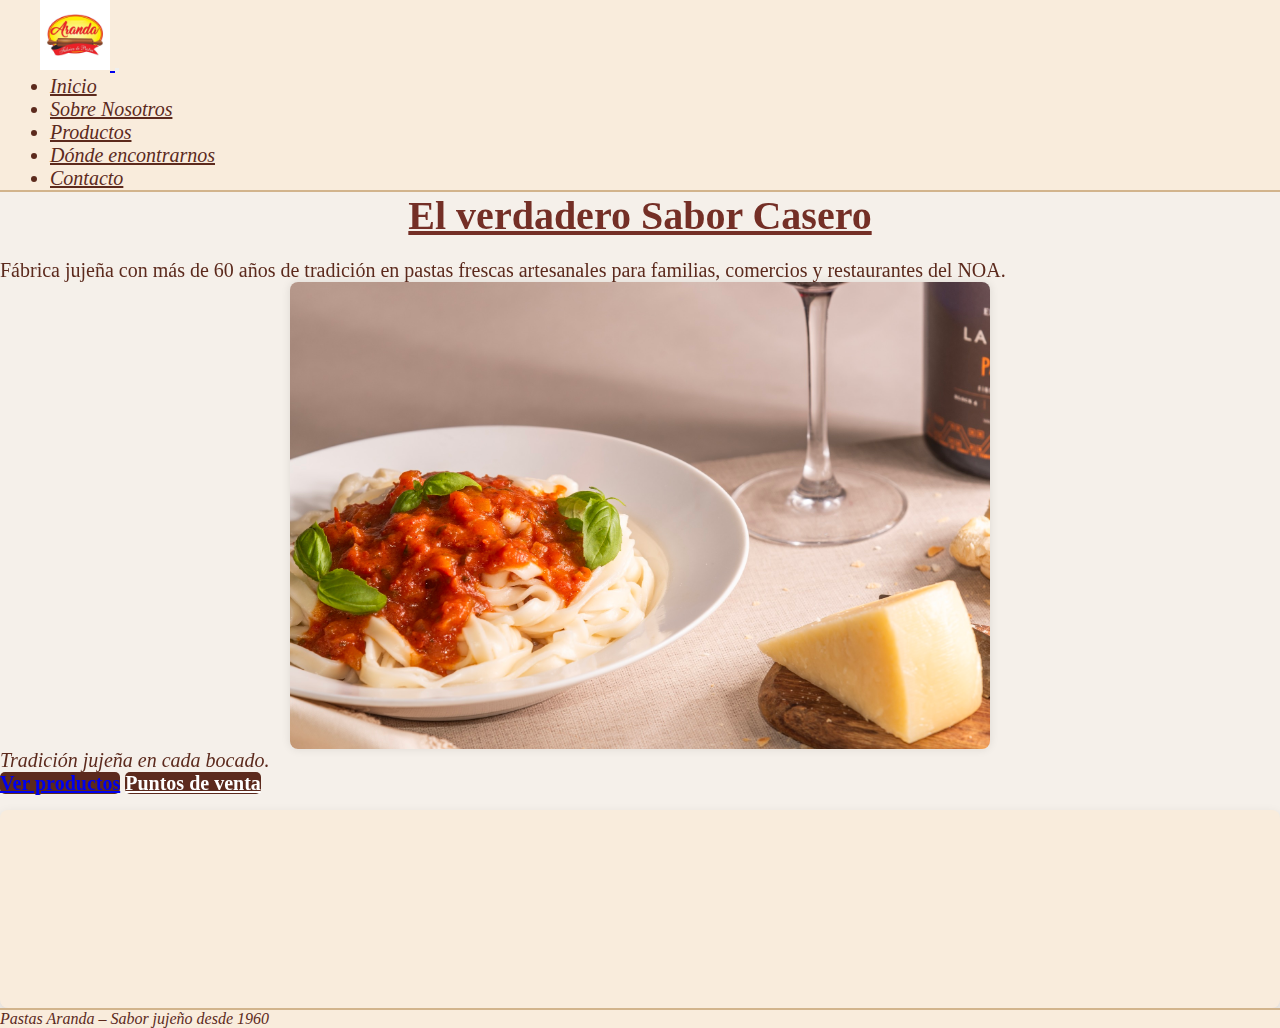
<file: index.html>
<!DOCTYPE html>
<html lang="es">

<head>
    <meta charset="UTF-8" />
    <meta name="viewport" content="width=device-width, initial-scale=1.0" />
    <title>Pastas Aranda · Pastas frescas jujeñas desde 1960</title>
    <meta name="description"content="Fábrica de pastas frescas artesanales en Jujuy. Tapas para empanadas, fideos al huevo, ravioles, ñoquis y pascualinas. Distribución en el NOA." />
    <meta name="keywords"content="pastas frescas jujeñas, fábrica de pastas, tapas para empanadas, fideos al huevo, ñoquis caseros, ravioles artesanales, pascualinas, NOA" />
    <link href="https://cdn.jsdelivr.net/npm/bootstrap@5.3.7/dist/css/bootstrap.min.css" rel="stylesheet"
        integrity="sha384-LN+7fdVzj6u52u30Kp6M/trliBMCMKTyK833zpbD+pXdCLuTusPj697FH4R/5mcr" crossorigin="anonymous" />
    <link rel="stylesheet" href="https://unpkg.com/aos@2.3.4/dist/aos.css" />
    <link rel="stylesheet" href="./styles/styles.css" />
</head>

<body>
    <header>
        <nav class="navbar navbar-expand-lg bg-body-tertiary navegacion-principal">
            <div class="container-fluid contenedor-navegacion">
                <a class="navbar-brand logo-sitio" href="#">
                    <img src="./images/logo.jpg" alt="Logo de Pastas Aranda" class="img-logo">
                </a>
                <button class="navbar-toggler boton-menu" type="button" data-bs-toggle="collapse"
                    data-bs-target="#navbarNav" aria-controls="navbarNav" aria-expanded="false"
                    aria-label="Alternar navegación">
                    <span class="navbar-toggler-icon icono-menu"></span>
                </button>
                <div class="collapse navbar-collapse menu-colapsable" id="navbarNav">
                    <ul class="navbar-nav lista-navegacion ms-auto">
                        <li class="nav-item item-navegacion">
                            <a class="nav-link enlace-navegacion" href="#">Inicio</a>
                        </li>
                        <li class="nav-item item-navegacion">
                            <a class="nav-link enlace-navegacion" href="./pages/sobreNosotros.html">Sobre Nosotros</a>
                        </li>
                        <li class="nav-item item-navegacion">
                            <a class="nav-link enlace-navegacion" href="./pages/productos.html">Productos</a>
                        </li>
                        <li class="nav-item item-navegacion">
                            <a class="nav-link enlace-navegacion" href="./pages/dondeEncontrarnos.html">Dónde
                                encontrarnos</a>
                        </li>
                        <li class="nav-item item-navegacion">
                            <a class="nav-link enlace-navegacion" href="./pages/contacto.html">Contacto</a>
                        </li>
                    </ul>
                </div>
            </div>
        </nav>
    </header>

    <main class="seccion-principal py-5">
        <section class="container texto-bienvenida">
            <div class="row justify-content-center">
                <div class="col-lg-10 text-center">
                    <h1 class="titulo-principal" data-aos="fade-up">El verdadero Sabor Casero</h1>
                    <p class="descripcion-principal" data-aos="fade-up" data-aos-delay="100">
                        Fábrica jujeña con más de 60 años de tradición en pastas frescas artesanales para familias,
                        comercios y restaurantes del NOA.
                    </p>
                    <img src="./images/pastas.jpg" alt="Plato de pastas frescas" class="img-fluid imagen-pastas my-4"
                        data-aos="zoom-in">
                    <p class="eslogan-principal" data-aos="fade-up" data-aos-delay="150">Tradición jujeña en cada
                        bocado.</p>
                    <div class="grupo-botones mt-3" data-aos="fade-up" data-aos-delay="200">
                        <a href="./pages/productos.html" class="btn btn-primary boton-accion">Ver productos</a>
                        <a href="./pages/dondeEncontrarnos.html"
                            class="btn btn-outline-primary boton-accion-secundaria">Puntos de venta</a>
                    </div>
                </div>
            </div>
        </section>

        <section class="container razones-cortas py-4">
            <div class="row g-3">
                <div class="col-md-4" data-aos="fade-up">
                    <div class="p-3 border rounded-3 h-100">
                        <h3 class="h6 mb-2">Calidad artesanal</h3>
                        <p class="mb-0">Harinas seleccionadas y elaboración diaria.</p>
                    </div>
                </div>
                <div class="col-md-4" data-aos="fade-up" data-aos-delay="100">
                    <div class="p-3 border rounded-3 h-100">
                        <h3 class="h6 mb-2">Variedad real</h3>
                        <p class="mb-0">Tapas, fideos, ñoquis, ravioles y pascualinas.</p>
                    </div>
                </div>
                <div class="col-md-4" data-aos="fade-up" data-aos-delay="200">
                    <div class="p-3 border rounded-3 h-100">
                        <h3 class="h6 mb-2">Atención mayorista</h3>
                        <p class="mb-0">Formato gastronómico y entregas programadas.</p>
                    </div>
                </div>
            </div>
        </section>
    </main>

    <footer class="pie-pagina bg-light mt-5 py-4">
        <div class="container">
            <div class="row justify-content-center">
                <div class="col-auto text-center texto-footer">
                    <p class="mb-0">Pastas Aranda – Sabor jujeño desde 1960</p>
                </div>
            </div>
        </div>
    </footer>

    <script src="https://cdn.jsdelivr.net/npm/bootstrap@5.3.7/dist/js/bootstrap.bundle.min.js"
        integrity="sha384-ndDqU0Gzau9qJ1lfW4pNLlhNTkCfHzAVBReH9diLvGRem5+R9g2FzA8ZGN954O5Q"
        crossorigin="anonymous"></script>
    <script src="https://unpkg.com/aos@2.3.4/dist/aos.js"></script>
    <script>AOS.init({ duration: 600, once: true, easing: 'ease-out' });</script>
</body>

</html>
</file>
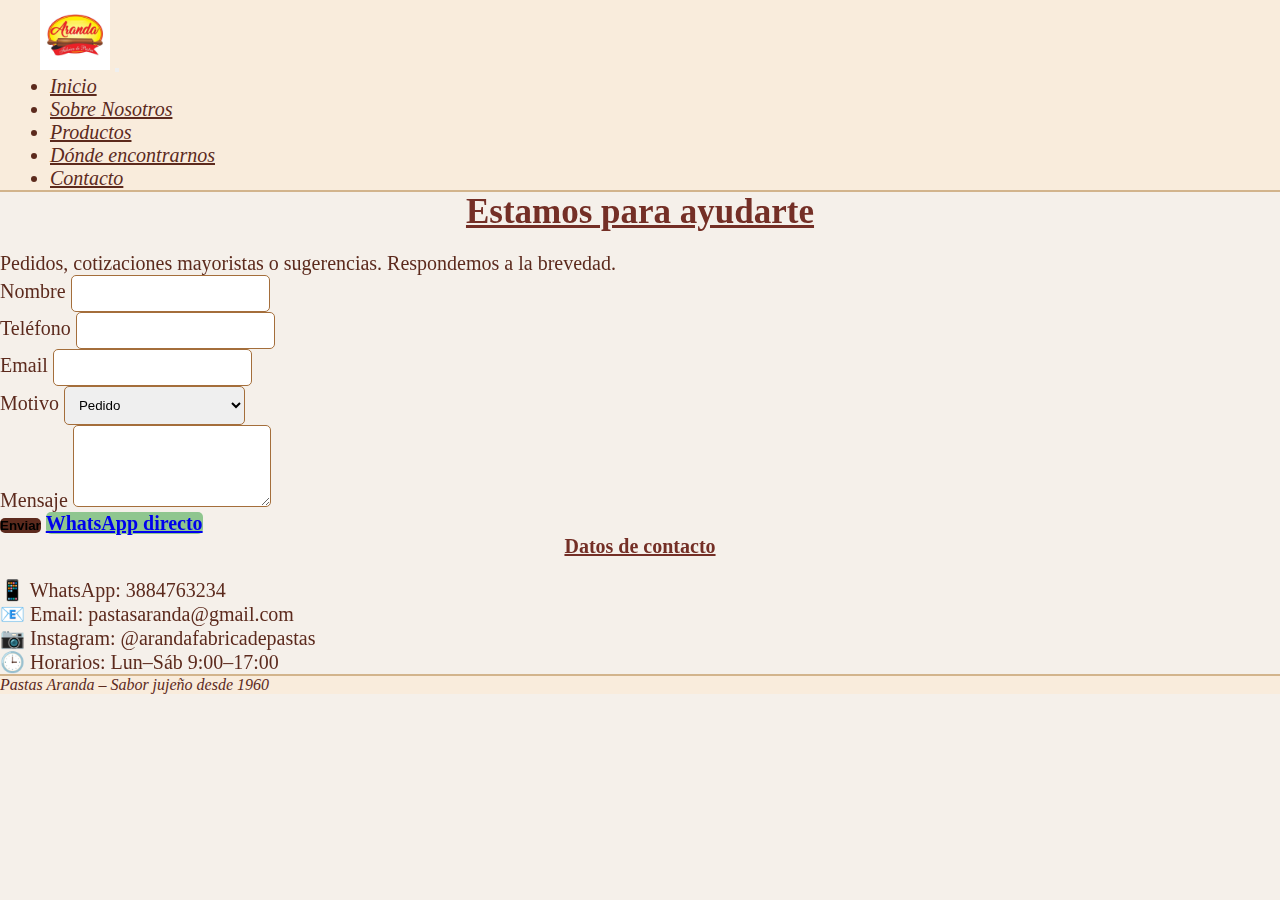
<file: pages/contacto.html>
<!DOCTYPE html>
<html lang="es">

<head>
    <meta charset="UTF-8">
    <meta name="viewport" content="width=device-width, initial-scale=1.0">
    <title>Contacto · Pedidos y cotizaciones mayoristas | Pastas Aranda</title>
    <meta name="description"content="Escribinos por pedidos, distribución mayorista y consultas. Respuesta rápida por WhatsApp o email." />
    <meta name="keywords"content="contacto pastas, pedidos mayoristas, cotización gastronómica, WhatsApp pastas, fábrica de pastas Jujuy contacto" />
    <link href="https://cdn.jsdelivr.net/npm/bootstrap@5.3.7/dist/css/bootstrap.min.css" rel="stylesheet"
        integrity="sha384-LN+7fdVzj6u52u30Kp6M/trliBMCMKTyK833zpbD+pXdCLuTusPj697FH4R/5mcr" crossorigin="anonymous">
    <link rel="stylesheet" href="https://unpkg.com/aos@2.3.4/dist/aos.css">
    <link rel="stylesheet" href="../styles/styles.css">
</head>

<body>
    <header>
        <nav class="navbar navbar-expand-lg bg-body-tertiary navegacion-principal">
            <div class="container-fluid contenedor-navegacion">
                <a class="navbar-brand logo-sitio" href="#"><img src="../images/logo.jpg" alt="Logo de Pastas Aranda"
                        class="img-logo"></a>
                <button class="navbar-toggler boton-menu" type="button" data-bs-toggle="collapse"
                    data-bs-target="#navbarNav"><span class="navbar-toggler-icon icono-menu"></span></button>
                <div class="collapse navbar-collapse menu-colapsable" id="navbarNav">
                    <ul class="navbar-nav lista-navegacion ms-auto">
                        <li class="nav-item item-navegacion"><a class="nav-link enlace-navegacion"
                                href="../index.html">Inicio</a></li>
                        <li class="nav-item item-navegacion"><a class="nav-link enlace-navegacion"
                                href="./sobreNosotros.html">Sobre Nosotros</a></li>
                        <li class="nav-item item-navegacion"><a class="nav-link enlace-navegacion"
                                href="./productos.html">Productos</a></li>
                        <li class="nav-item item-navegacion"><a class="nav-link enlace-navegacion"
                                href="./dondeEncontrarnos.html">Dónde encontrarnos</a></li>
                        <li class="nav-item item-navegacion"><a class="nav-link enlace-navegacion active"
                                href="#">Contacto</a></li>
                    </ul>
                </div>
            </div>
        </nav>
    </header>

    <main class="seccion-contacto py-5">
        <section class="container texto-contacto mb-4 text-center">
            <h1 class="titulo-contacto" data-aos="fade-up">Estamos para ayudarte</h1>
            <p class="descripcion-contacto" data-aos="fade-up" data-aos-delay="100">
                Pedidos, cotizaciones mayoristas o sugerencias. Respondemos a la brevedad.
            </p>
        </section>

        <section class="container formulario-contacto mb-5">
            <div class="row justify-content-center">
                <div class="col-lg-8">
                    <form action="#" method="post" class="row g-3" data-aos="fade-up">
                        <div class="col-md-6">
                            <label for="nombre" class="form-label">Nombre</label>
                            <input type="text" id="nombre" name="nombre" class="form-control campo-contacto" required>
                        </div>
                        <div class="col-md-6">
                            <label for="telefono" class="form-label">Teléfono</label>
                            <input type="tel" id="telefono" name="telefono" class="form-control campo-contacto">
                        </div>
                        <div class="col-md-6">
                            <label for="email" class="form-label">Email</label>
                            <input type="email" id="email" name="email" class="form-control campo-contacto" required>
                        </div>
                        <div class="col-md-6">
                            <label for="motivo" class="form-label">Motivo</label>
                            <select id="motivo" name="motivo" class="form-select campo-contacto">
                                <option value="pedido">Pedido</option>
                                <option value="mayorista">Distribución / Mayorista</option>
                                <option value="consulta">Consulta general</option>
                            </select>
                        </div>
                        <div class="col-12">
                            <label for="consulta" class="form-label">Mensaje</label>
                            <textarea id="consulta" name="consulta" rows="4" class="form-control campo-contacto"
                                required></textarea>
                        </div>
                        <div class="col-12 d-grid d-md-flex gap-2">
                            <button type="submit" class="btn btn-primary boton-enviar">Enviar</button>
                            <a class="btn btn-outline-success boton-whatsapp" href="https://wa.me/543884763234"
                                target="_blank" rel="noopener">WhatsApp directo</a>
                        </div>
                    </form>
                </div>
            </div>
        </section>

        <section class="container datos-contacto">
            <div class="row g-3">
                <div class="col-md-6" data-aos="fade-right">
                    <h2 class="titulo-datos-contacto h5">Datos de contacto</h2>
                    <ul class="lista-contacto mb-0">
                        <li>📱 WhatsApp: 3884763234</li>
                        <li>📧 Email: pastasaranda@gmail.com</li>
                        <li>📷 Instagram: @arandafabricadepastas</li>
                        <li>🕒 Horarios: Lun–Sáb 9:00–17:00</li>
                    </ul>
                </div>
            </div>
        </section>
    </main>

    <footer class="pie-pagina bg-light mt-5 py-4">
        <div class="container">
            <div class="row justify-content-center">
                <div class="col-auto text-center texto-footer">
                    <p class="mb-0">Pastas Aranda – Sabor jujeño desde 1960</p>
                </div>
            </div>
        </div>
    </footer>

    <script src="https://cdn.jsdelivr.net/npm/bootstrap@5.3.7/dist/js/bootstrap.bundle.min.js"
        integrity="sha384-ndDqU0Gzau9qJ1lfW4pNLlhNTkCfHzAVBReH9diLvGRem5+R9g2FzA8ZGN954O5Q"
        crossorigin="anonymous"></script>
    <script src="https://unpkg.com/aos@2.3.4/dist/aos.js"></script>
    <script>AOS.init({ duration: 600, once: true, easing: 'ease-out' });</script>
</body>

</html>
</file>
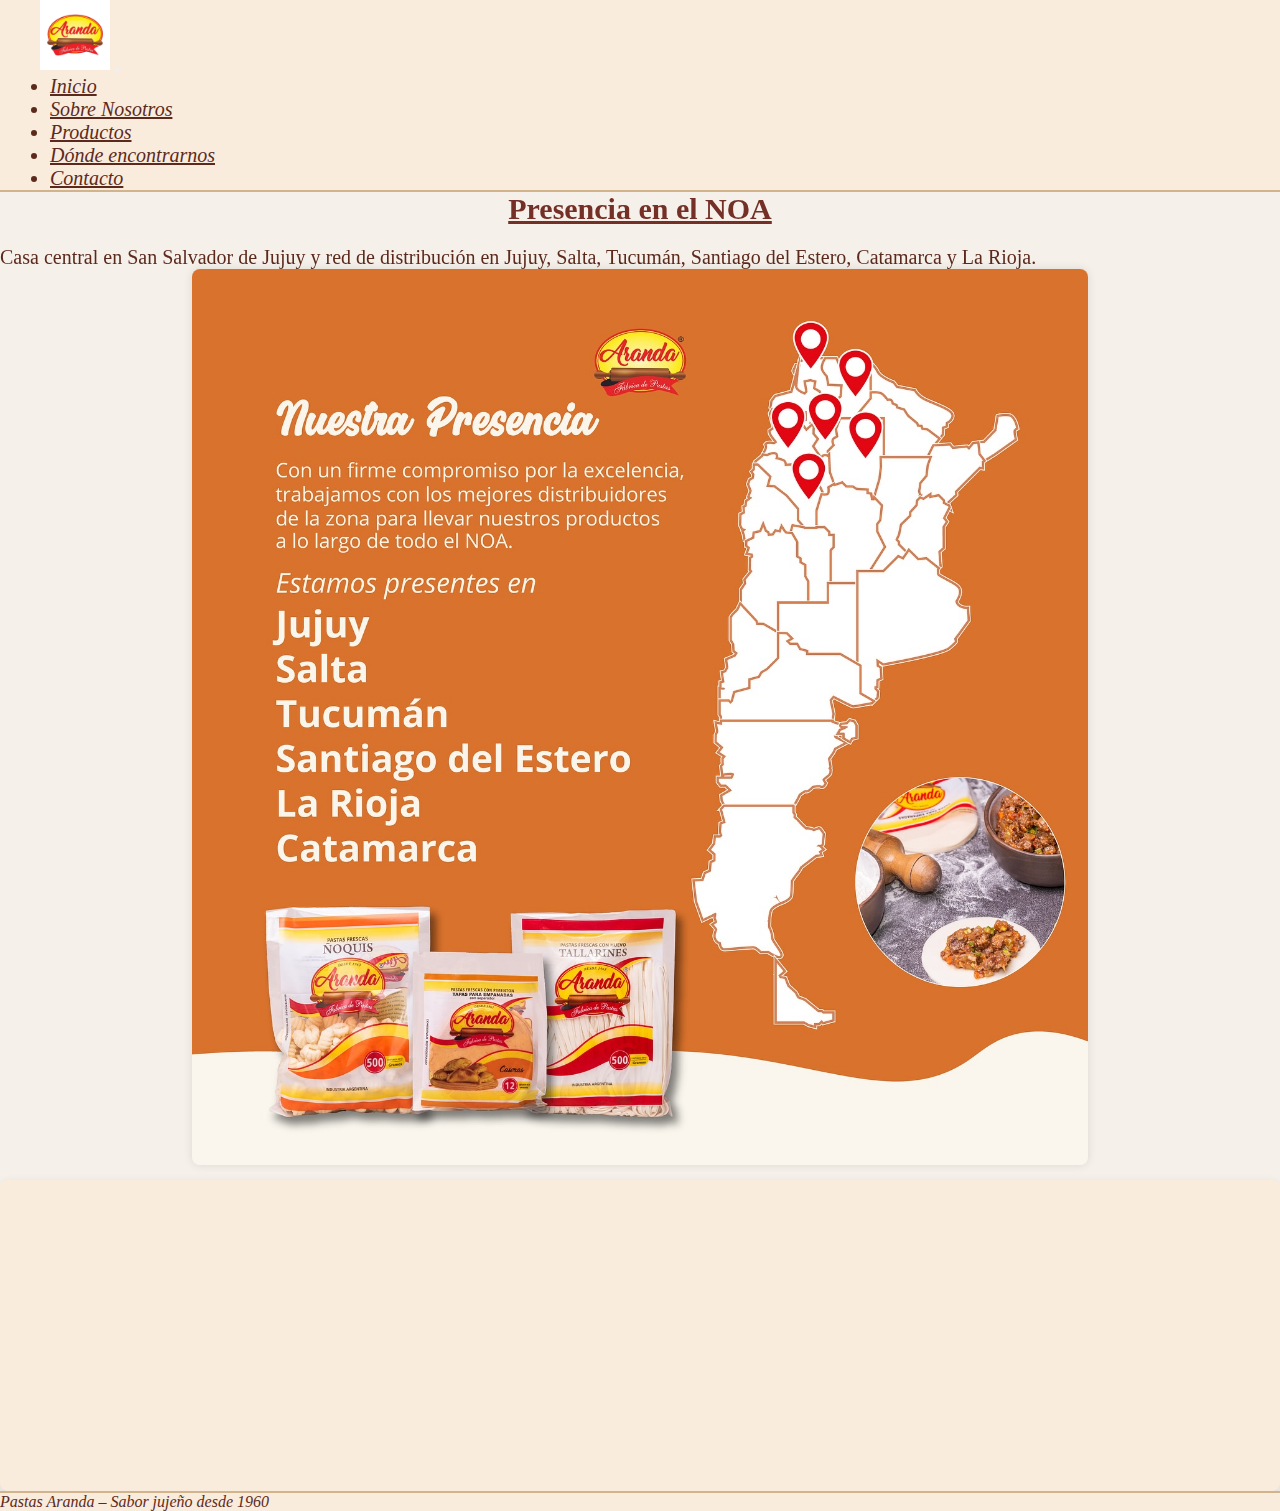
<file: pages/dondeEncontrarnos.html>
<!DOCTYPE html>
<html lang="es">

<head>
    <meta charset="UTF-8">
    <meta name="viewport" content="width=device-width, initial-scale=1.0">
    <title>Dónde encontrarnos · Puntos de venta y distribución NOA | Pastas Aranda</title>
    <meta name="description"content="Casa central en San Salvador de Jujuy y red de distribución en Salta, Tucumán, Santiago del Estero, Catamarca y La Rioja. Consultá puntos de venta." />
    <meta name="keywords"content="distribuidores NOA, puntos de venta pastas, Jujuy Salta Tucumán, mayorista pastas, mapa distribución" />
    <link href="https://cdn.jsdelivr.net/npm/bootstrap@5.3.7/dist/css/bootstrap.min.css" rel="stylesheet"
        integrity="sha384-LN+7fdVzj6u52u30Kp6M/trliBMCMKTyK833zpbD+pXdCLuTusPj697FH4R/5mcr" crossorigin="anonymous">
    <link rel="stylesheet" href="https://unpkg.com/aos@2.3.4/dist/aos.css">
    <link rel="stylesheet" href="../styles/styles.css">
</head>

<body>
    <header>
        <nav class="navbar navbar-expand-lg bg-body-tertiary navegacion-principal">
            <div class="container-fluid contenedor-navegacion">
                <a class="navbar-brand logo-sitio" href="#"><img src="../images/logo.jpg" alt="Logo de Pastas Aranda"
                        class="img-logo"></a>
                <button class="navbar-toggler boton-menu" type="button" data-bs-toggle="collapse"
                    data-bs-target="#navbarNav"><span class="navbar-toggler-icon icono-menu"></span></button>
                <div class="collapse navbar-collapse menu-colapsable" id="navbarNav">
                    <ul class="navbar-nav lista-navegacion ms-auto">
                        <li class="nav-item item-navegacion"><a class="nav-link enlace-navegacion"
                                href="../index.html">Inicio</a></li>
                        <li class="nav-item item-navegacion"><a class="nav-link enlace-navegacion"
                                href="./sobreNosotros.html">Sobre Nosotros</a></li>
                        <li class="nav-item item-navegacion"><a class="nav-link enlace-navegacion"
                                href="./productos.html">Productos</a></li>
                        <li class="nav-item item-navegacion"><a class="nav-link enlace-navegacion active" href="#">Dónde
                                encontrarnos</a></li>
                        <li class="nav-item item-navegacion"><a class="nav-link enlace-navegacion"
                                href="./contacto.html">Contacto</a></li>
                    </ul>
                </div>
            </div>
        </nav>
    </header>

    <main class="seccion-ubicacion py-5">
        <section class="container ubicacion-distribucion mb-4">
            <div class="row justify-content-center">
                <div class="col-lg-10 text-center">
                    <h1 class="titulo-ubicacion" data-aos="fade-up">Presencia en el NOA</h1>
                    <p class="descripcion-ubicacion" data-aos="fade-up" data-aos-delay="100">
                        Casa central en San Salvador de Jujuy y red de distribución en Jujuy, Salta, Tucumán, Santiago
                        del Estero, Catamarca y La Rioja.
                    </p>
                    <img src="../images/mapa.jpg" alt="Mapa de provincias con presencia de Pastas Aranda"
                        class="img-fluid imagen-mapa mt-3" data-aos="zoom-in">
                </div>
            </div>
        </section>

        <section class="container puntos-venta">
            <div class="row g-3">
                <div class="col-md-4" data-aos="fade-up">
                    <div class="p-3 border rounded-3 h-100">
                        <h2 class="h6 mb-2">Jujuy</h2>
                        <p class="mb-1">San Salvador · Palpalá · Perico</p><small>Locales y autoservicios.</small>
                    </div>
                </div>
                <div class="col-md-4" data-aos="fade-up" data-aos-delay="100">
                    <div class="p-3 border rounded-3 h-100">
                        <h2 class="h6 mb-2">Salta · Tucumán</h2>
                        <p class="mb-1">Mayoristas y comercios de cercanía.</p><small>Consultar stock por zona.</small>
                    </div>
                </div>
                <div class="col-md-4" data-aos="fade-up" data-aos-delay="200">
                    <div class="p-3 border rounded-3 h-100">
                        <h2 class="h6 mb-2">Sgo. del Estero · Catamarca · La Rioja</h2>
                        <p class="mb-1">Distribución programada.</p><small>Pedidos por volumen.</small>
                    </div>
                </div>
            </div>

            <div class="text-center mt-4" data-aos="fade-up" data-aos-delay="250">
                <a href="./contacto.html" class="btn btn-primary boton-accion">Quiero ser distribuidor</a>
            </div>
        </section>
    </main>

    <footer class="pie-pagina bg-light mt-5 py-4">
        <div class="container">
            <div class="row justify-content-center">
                <div class="col-auto text-center texto-footer">
                    <p class="mb-0">Pastas Aranda – Sabor jujeño desde 1960</p>
                </div>
            </div>
        </div>
    </footer>

    <script src="https://cdn.jsdelivr.net/npm/bootstrap@5.3.7/dist/js/bootstrap.bundle.min.js"
        integrity="sha384-ndDqU0Gzau9qJ1lfW4pNLlhNTkCfHzAVBReH9diLvGRem5+R9g2FzA8ZGN954O5Q"
        crossorigin="anonymous"></script>
    <script src="https://unpkg.com/aos@2.3.4/dist/aos.js"></script>
    <script>AOS.init({ duration: 600, once: true, easing: 'ease-out' });</script>
</body>

</html>
</file>
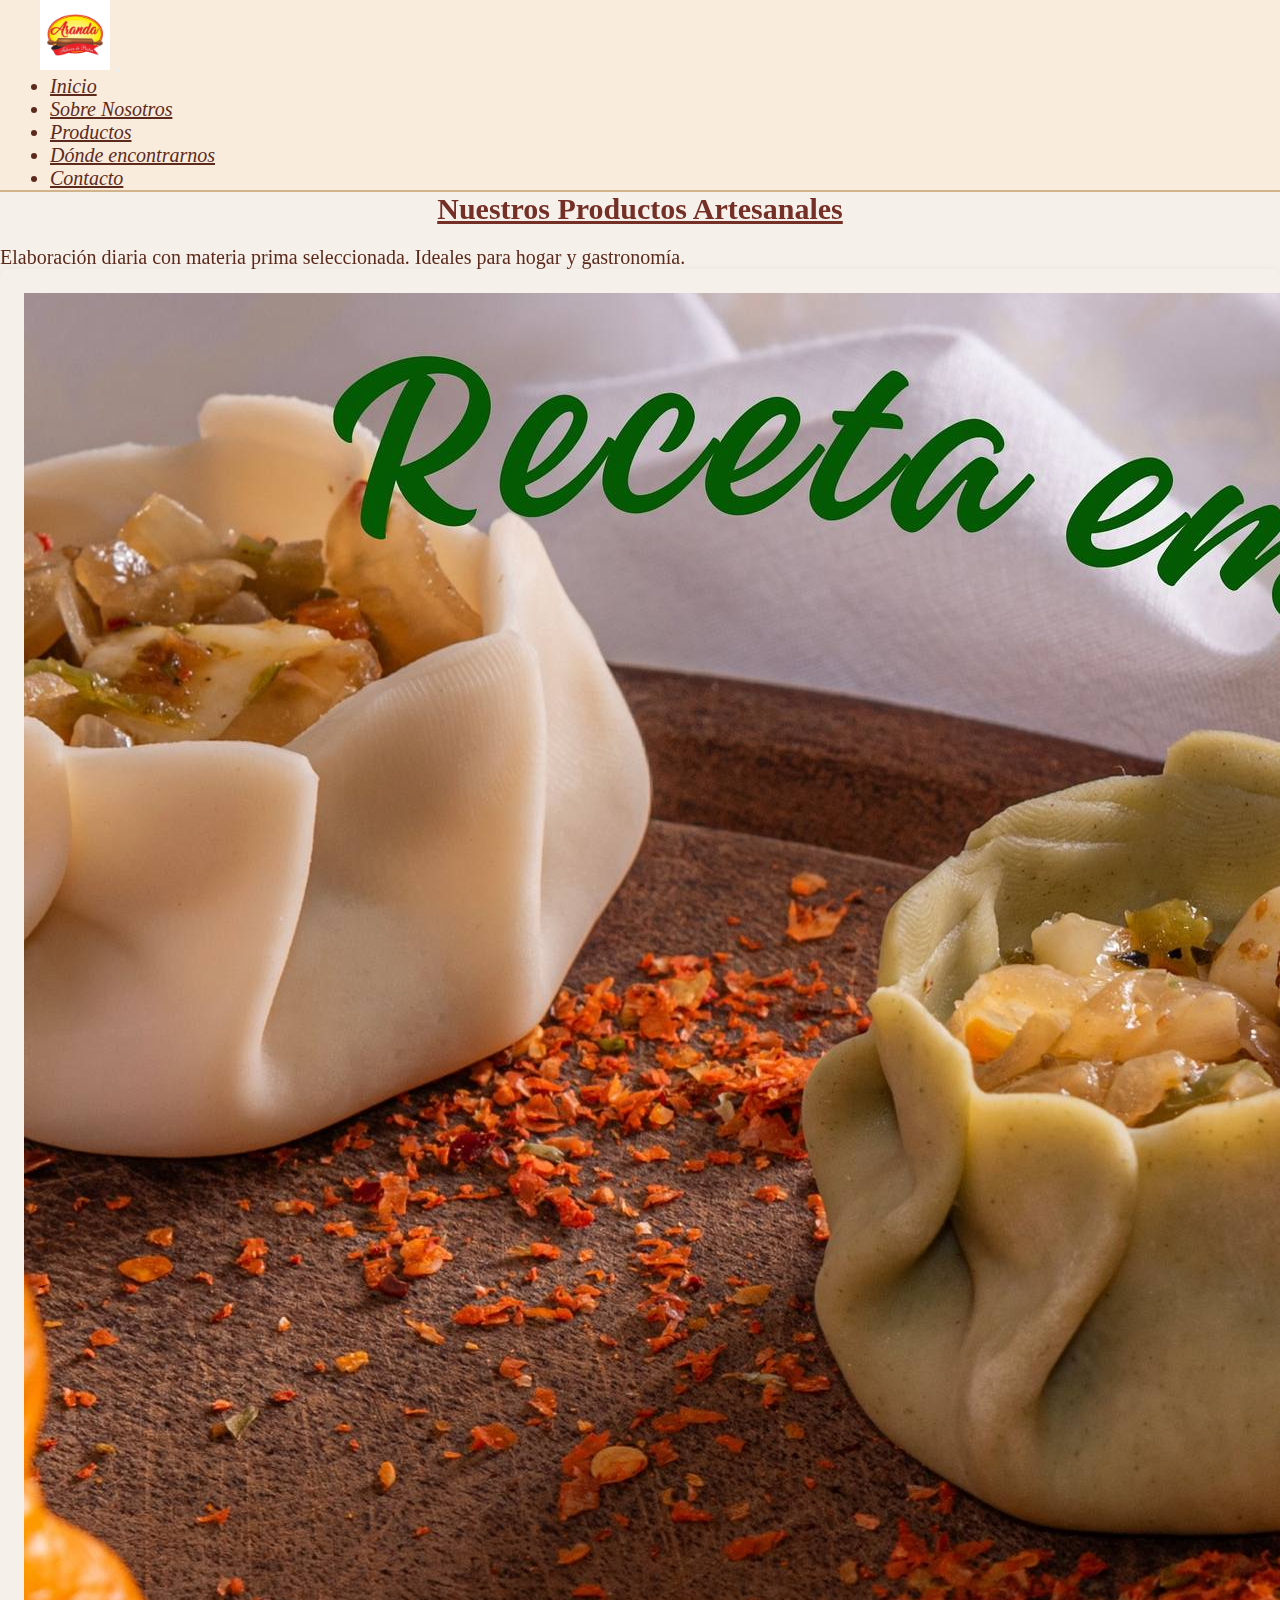
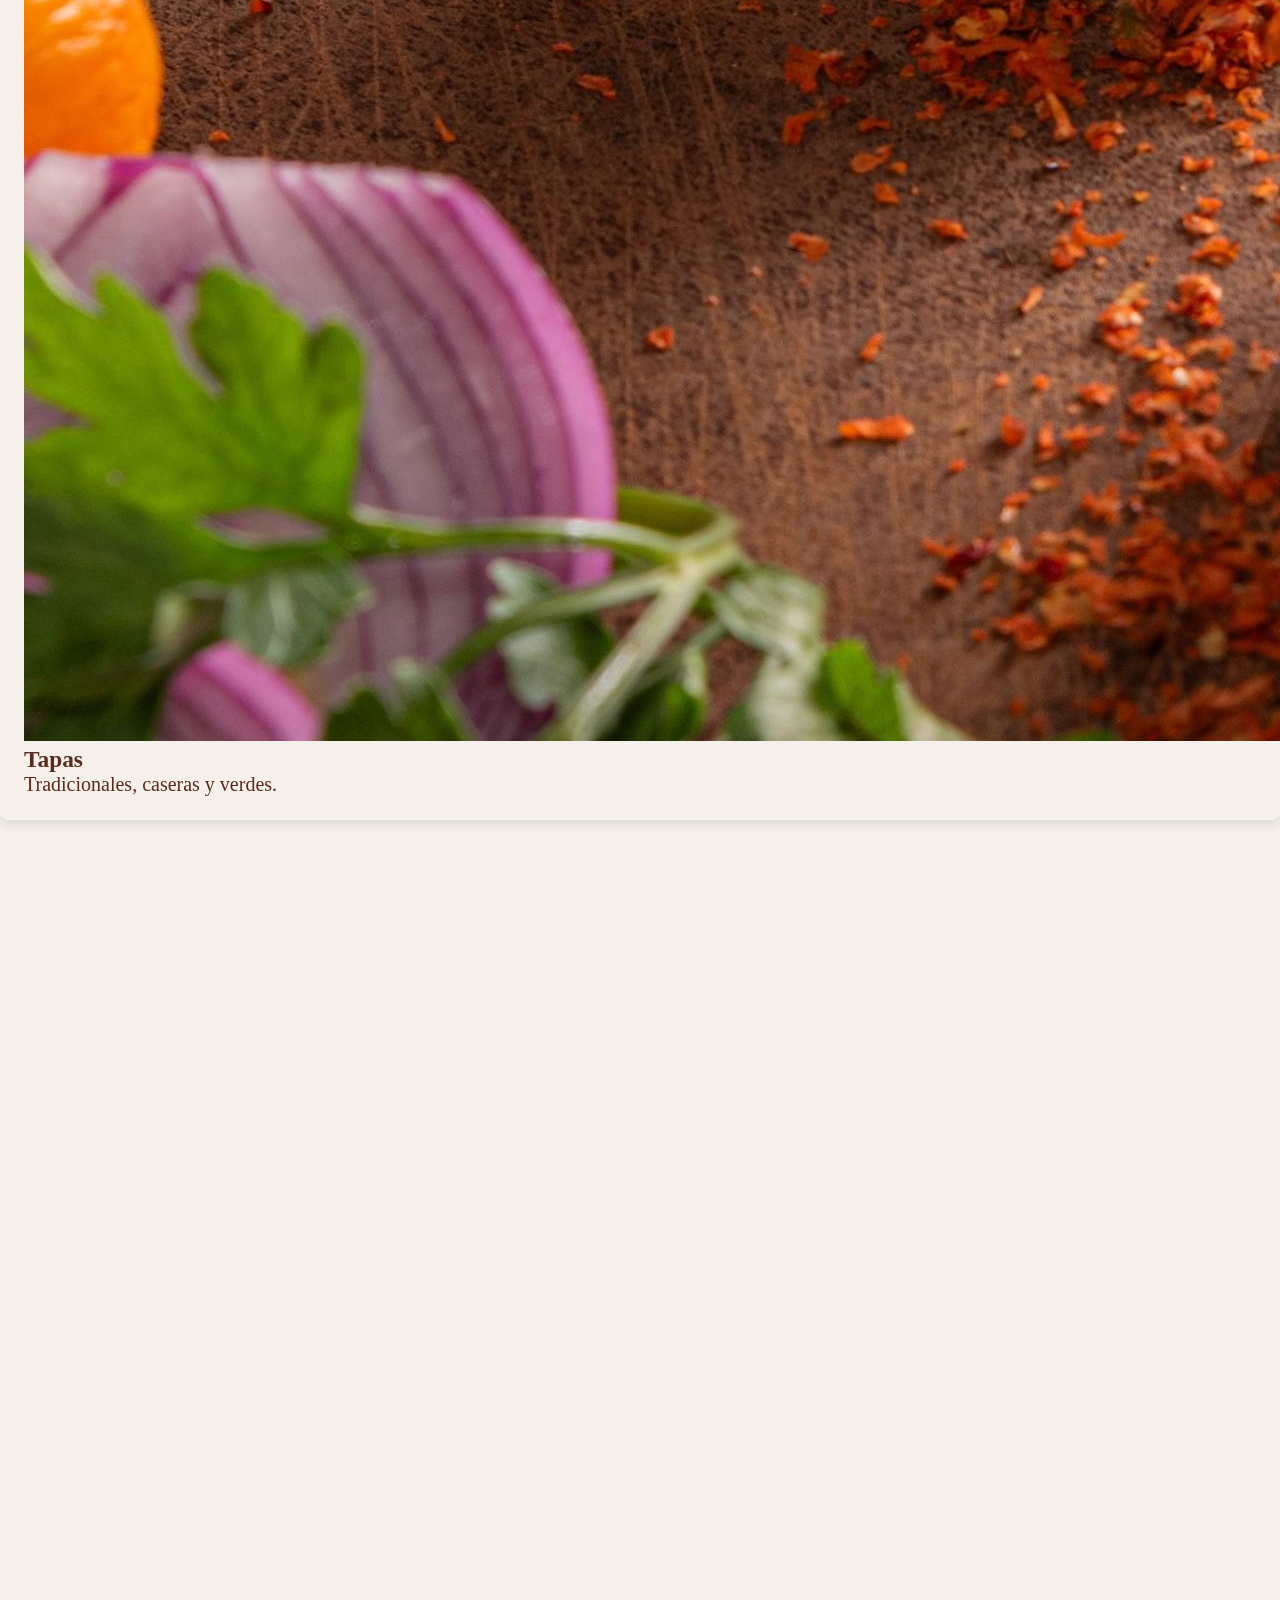
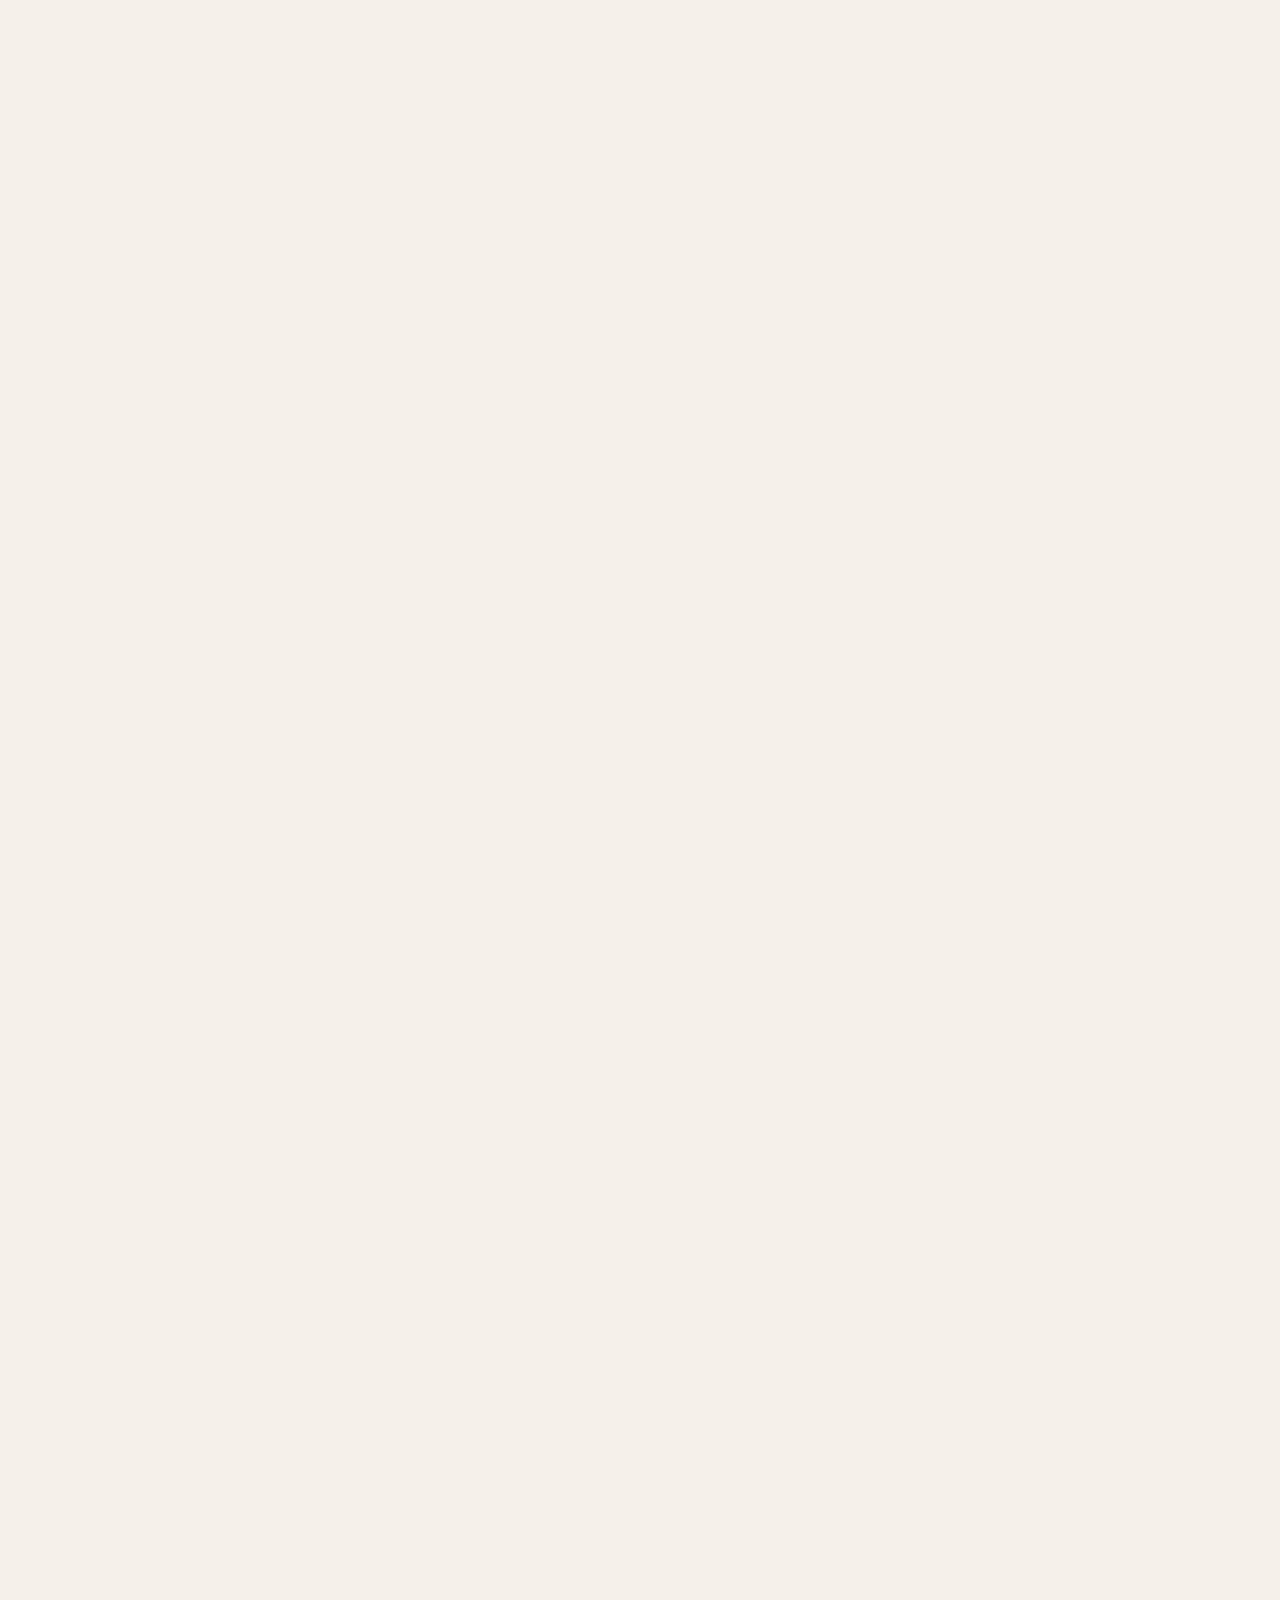
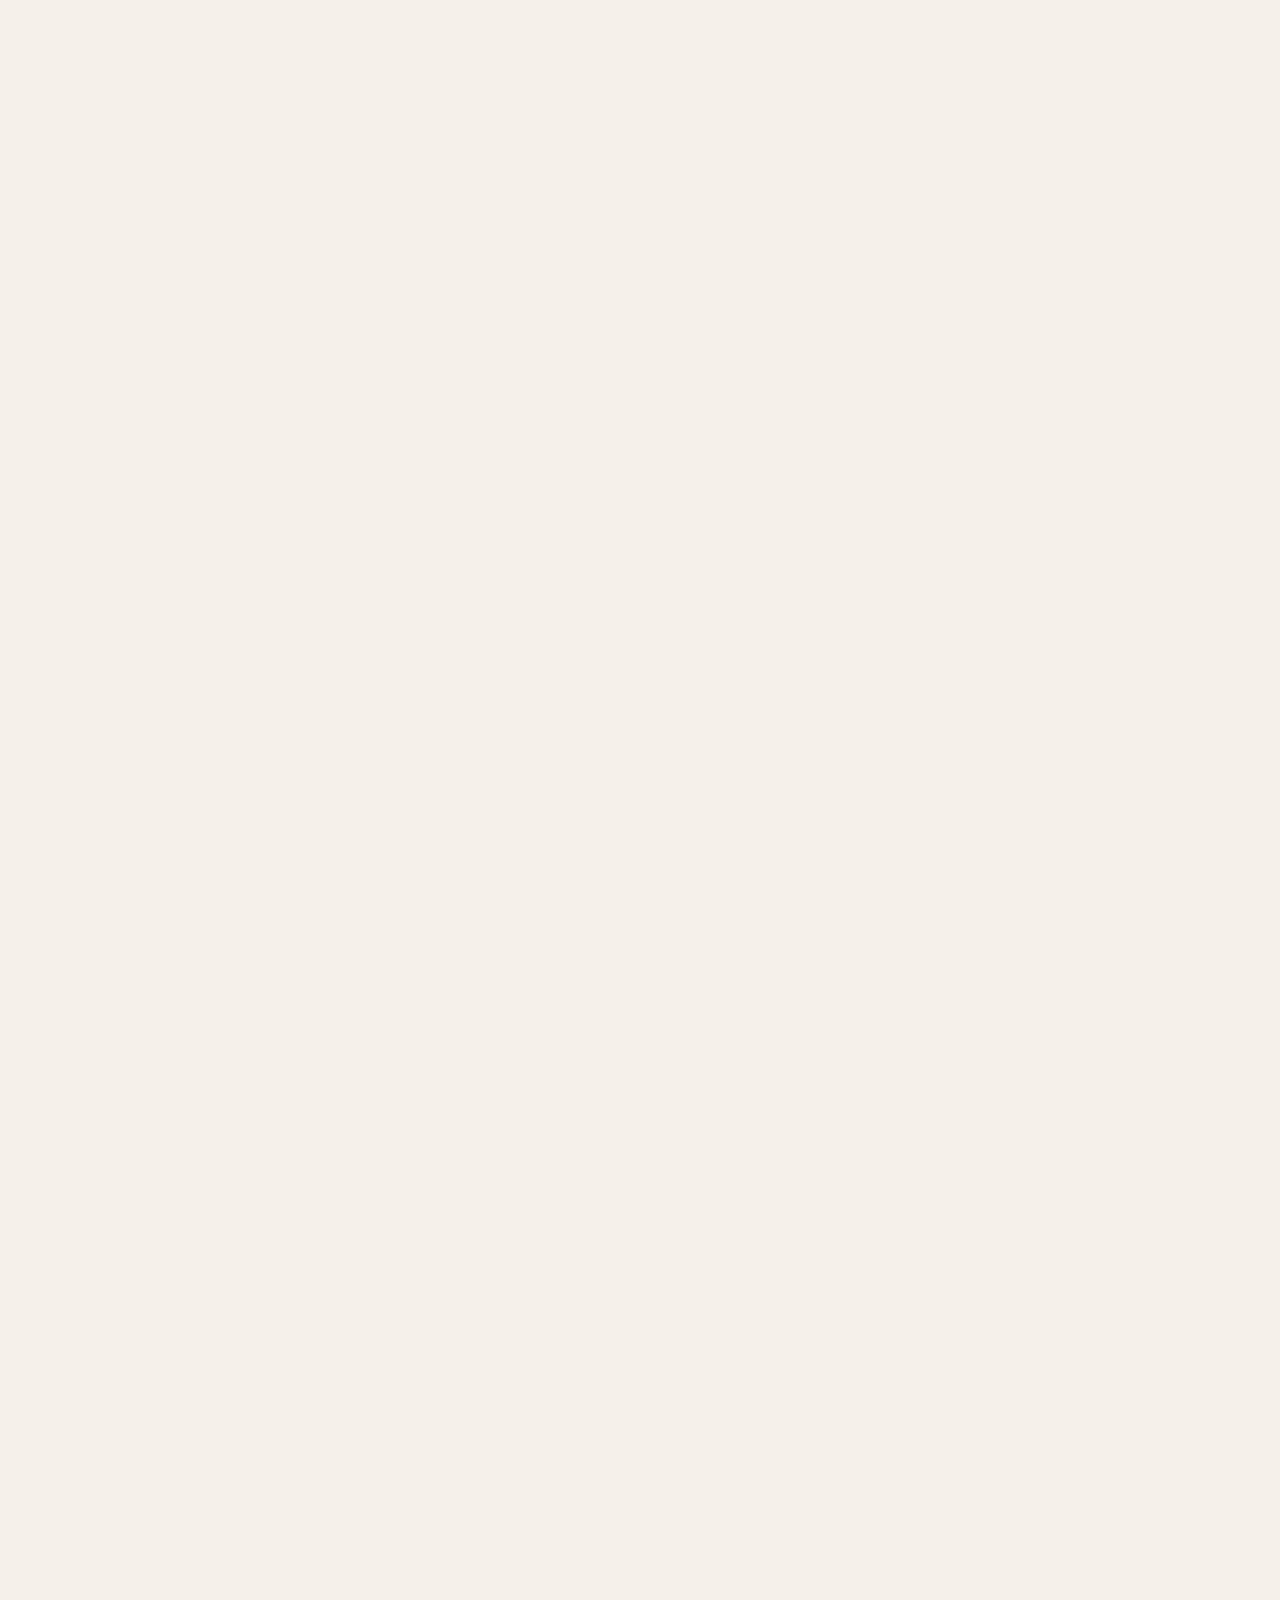
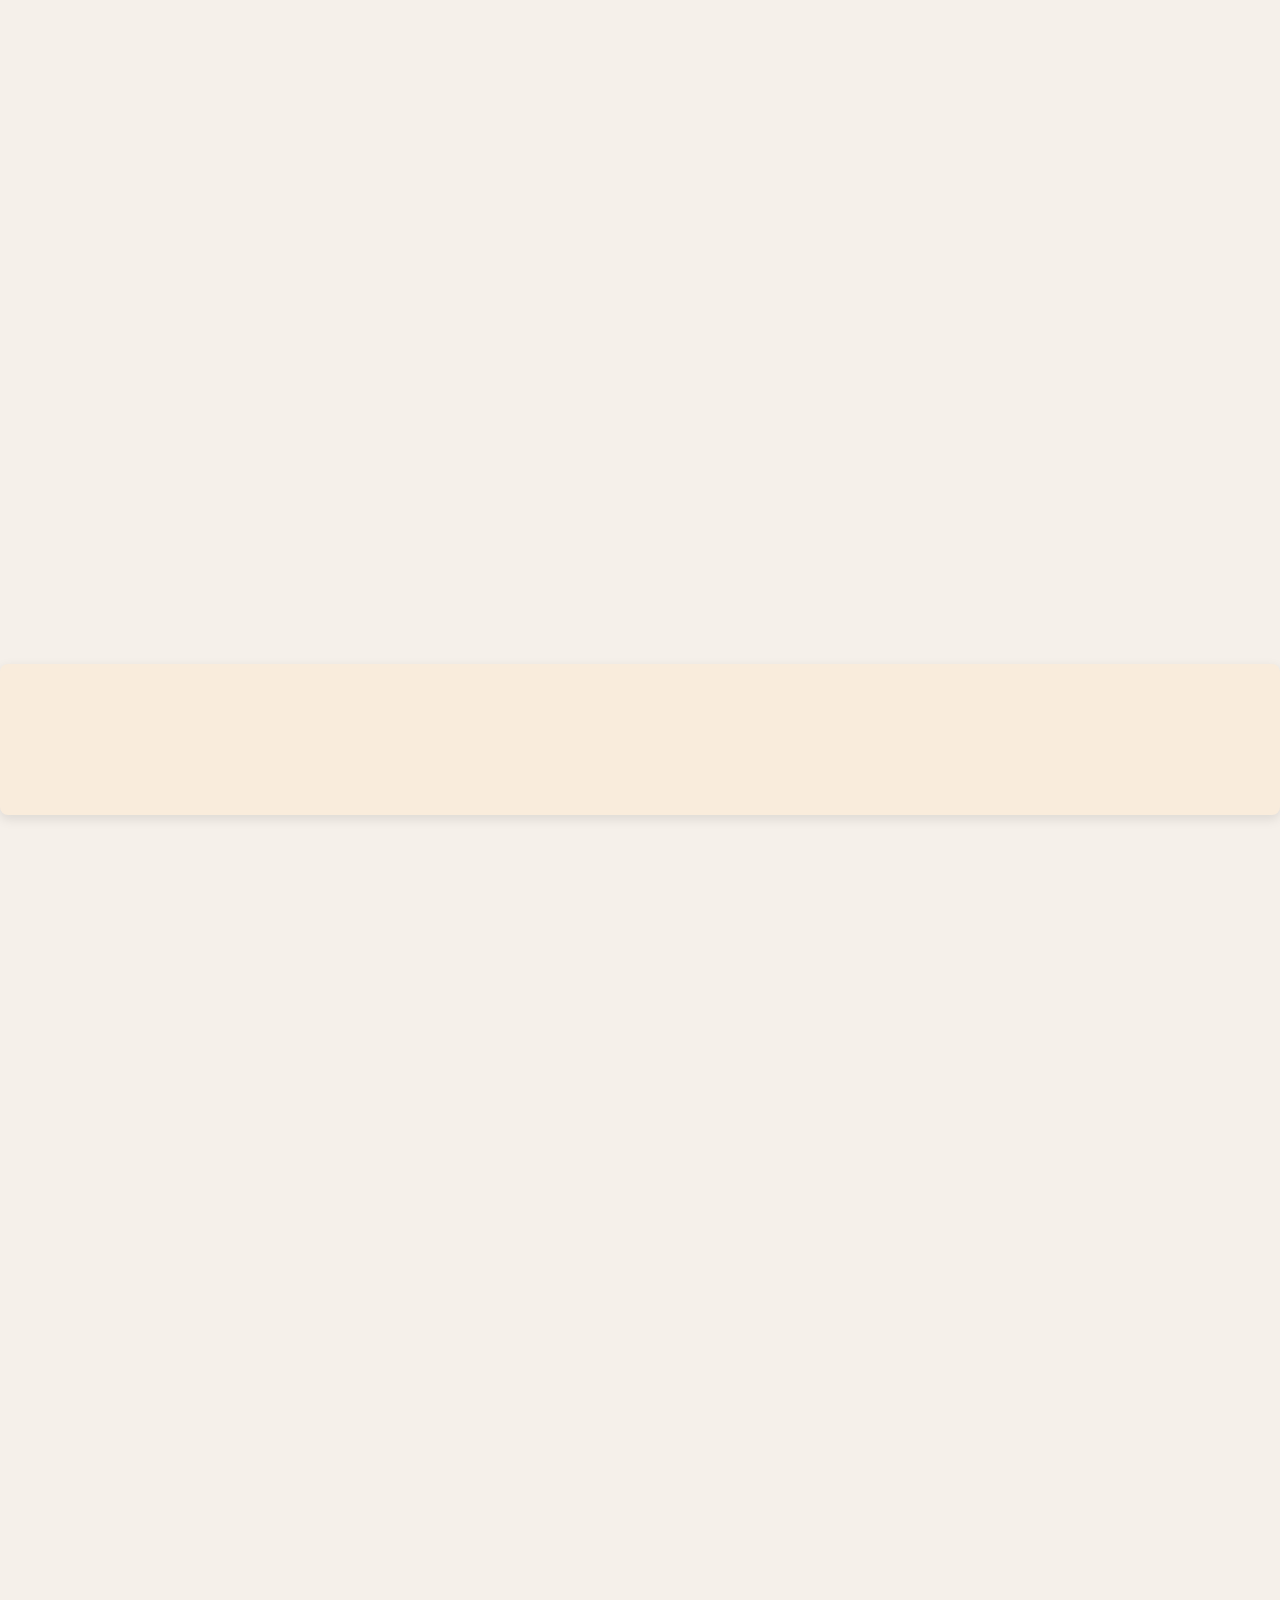
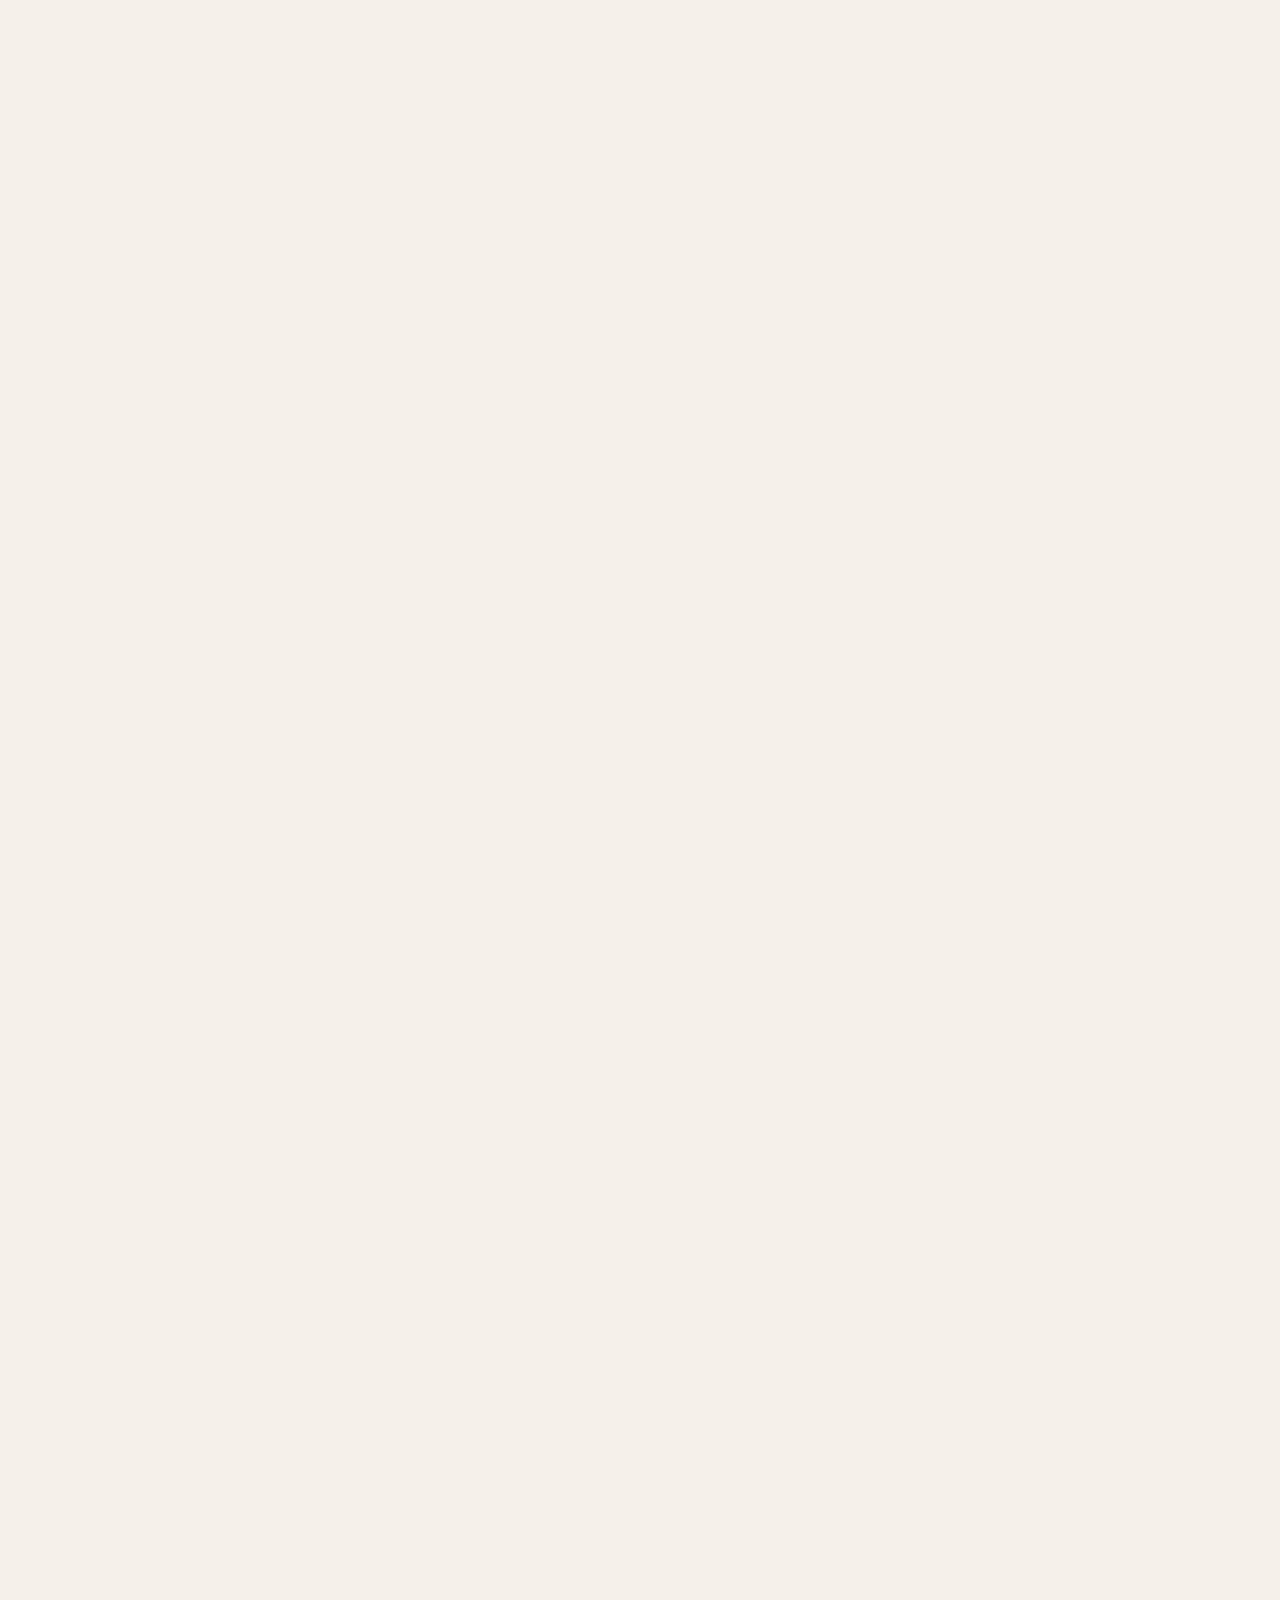
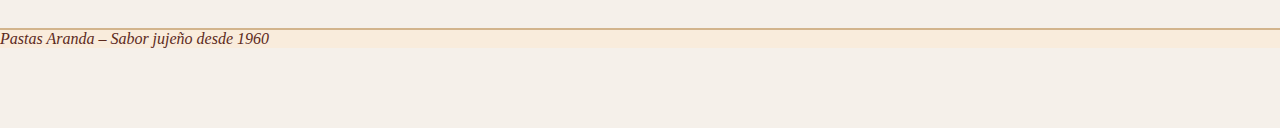
<file: pages/productos.html>
<!DOCTYPE html>
<html lang="es">

<head>
    <meta charset="UTF-8">
    <meta name="viewport" content="width=device-width, initial-scale=1.0">
    <title>Productos · Fideos, ñoquis y ravioles artesanales | Pastas Aranda</title>
    <meta name="description"content="Pastas artesanales con elaboración diaria: fideos al huevo y espinaca, ñoquis, ravioles y tapas. Presentaciones familiares y gastronómicas." />
    <meta name="keywords"content="fideos al huevo, ñoquis artesanales, ravioles de verdura y pollo, pascualinas, tapas para empanadas, mayorista gastronómico" />
    <link href="https://cdn.jsdelivr.net/npm/bootstrap@5.3.7/dist/css/bootstrap.min.css" rel="stylesheet"
        integrity="sha384-LN+7fdVzj6u52u30Kp6M/trliBMCMKTyK833zpbD+pXdCLuTusPj697FH4R/5mcr" crossorigin="anonymous">
    <link rel="stylesheet" href="https://unpkg.com/aos@2.3.4/dist/aos.css">
    <link rel="stylesheet" href="../styles/styles.css">
</head>

<body>
    <header>
        <nav class="navbar navbar-expand-lg bg-body-tertiary navegacion-principal">
            <div class="container-fluid contenedor-navegacion">
                <a class="navbar-brand logo-sitio" href="#"><img src="../images/logo.jpg" alt="Logo de Pastas Aranda"
                        class="img-logo"></a>
                <button class="navbar-toggler boton-menu" type="button" data-bs-toggle="collapse"
                    data-bs-target="#navbarNav"><span class="navbar-toggler-icon icono-menu"></span></button>
                <div class="collapse navbar-collapse menu-colapsable" id="navbarNav">
                    <ul class="navbar-nav lista-navegacion ms-auto">
                        <li class="nav-item item-navegacion"><a class="nav-link enlace-navegacion"
                                href="../index.html">Inicio</a></li>
                        <li class="nav-item item-navegacion"><a class="nav-link enlace-navegacion"
                                href="./sobreNosotros.html">Sobre Nosotros</a></li>
                        <li class="nav-item item-navegacion"><a class="nav-link enlace-navegacion active"
                                href="#">Productos</a></li>
                        <li class="nav-item item-navegacion"><a class="nav-link enlace-navegacion"
                                href="./dondeEncontrarnos.html">Dónde encontrarnos</a></li>
                        <li class="nav-item item-navegacion"><a class="nav-link enlace-navegacion"
                                href="./contacto.html">Contacto</a></li>
                    </ul>
                </div>
            </div>
        </nav>
    </header>

    <main class="seccion-productos py-5">
        <section class="container presentacion-productos mb-4 text-center">
            <h1 class="titulo-productos" data-aos="fade-up">Nuestros Productos Artesanales</h1>
            <p class="descripcion-productos" data-aos="fade-up" data-aos-delay="100">
                Elaboración diaria con materia prima seleccionada. Ideales para hogar y gastronomía.
            </p>
        </section>

        <section class="container lista-productos mb-4">
            <div class="row g-3">
                <div class="col-6 col-lg-3" data-aos="fade-up">
                    <article class="tarjeta-producto border rounded-3 h-100 p-3 text-center">
                        <img src="../images/tapas.jpg" class="img-fluid mb-2 imagen-producto"
                            alt="Tapas para empanadas">
                        <h3 class="h6 titulo-producto mb-1">Tapas</h3>
                        <p class="texto-producto mb-0">Tradicionales, caseras y verdes.</p>
                    </article>
                </div>
                <div class="col-6 col-lg-3" data-aos="fade-up" data-aos-delay="50">
                    <article class="tarjeta-producto border rounded-3 h-100 p-3 text-center">
                        <img src="../images/fideos.jpg" class="img-fluid mb-2 imagen-producto" alt="Fideos al huevo">
                        <h3 class="h6 titulo-producto mb-1">Fideos</h3>
                        <p class="texto-producto mb-0">Al huevo y con espinaca.</p>
                    </article>
                </div>
                <div class="col-6 col-lg-3" data-aos="fade-up" data-aos-delay="100">
                    <article class="tarjeta-producto border rounded-3 h-100 p-3 text-center">
                        <img src="../images/ravioles.jpg" class="img-fluid mb-2 imagen-producto" alt="Ravioles">
                        <h3 class="h6 titulo-producto mb-1">Ravioles</h3>
                        <p class="texto-producto mb-0">Verdura y pollo · Ricota y jamón.</p>
                    </article>
                </div>
                <div class="col-6 col-lg-3" data-aos="fade-up" data-aos-delay="150">
                    <article class="tarjeta-producto border rounded-3 h-100 p-3 text-center">
                        <img src="../images/ñoquis.jpg" class="img-fluid mb-2 imagen-producto" alt="Ñoquis">
                        <h3 class="h6 titulo-producto mb-1">Ñoquis</h3>
                        <p class="texto-producto mb-0">Textura suave, cocción pareja.</p>
                    </article>
                </div>
            </div>
        </section>

        <section class="container info-producto-rapida">
            <div class="row justify-content-center">
                <div class="col-lg-10">
                    <div class="p-3 p-md-4 border rounded-3" data-aos="fade-up">
                        <h2 class="h5 titulo-seccion mb-3">Presentaciones y conservación</h2>
                        <ul class="lista-detalle mb-0">
                            <li>Presentaciones: familiares y gastronómicas.</li>
                            <li>Conservación: heladera 0–5°C (48 h) o freezer (hasta 30 días).</li>
                            <li>Pedidos especiales para eventos y restaurantes.</li>
                        </ul>
                    </div>
                </div>
            </div>
        </section>

        <section class="container carrusel-productos mt-5">
            <div id="carruselPastas" class="carousel slide" data-bs-ride="carousel" data-aos="fade-up">
                <div class="carousel-inner">
                    <div class="carousel-item active"><img src="../images/fideos.jpg"
                            class="d-block w-100 imagen-carrusel" alt="Fideos caseros"></div>
                    <div class="carousel-item"><img src="../images/ñoquis.jpg" class="d-block w-100 imagen-carrusel"
                            alt="Ñoquis artesanales"></div>
                    <div class="carousel-item"><img src="../images/ravioles.jpg" class="d-block w-100 imagen-carrusel"
                            alt="Ravioles rellenos"></div>
                    <div class="carousel-item"><img src="../images/tapas.jpg" class="d-block w-100 imagen-carrusel"
                            alt="Tapas para empanadas"></div>
                    <div class="carousel-item"><img src="../images/empanadas.jpg" class="d-block w-100 imagen-carrusel"
                            alt="Empanadas listas"></div>
                </div>
                <button class="carousel-control-prev" type="button" data-bs-target="#carruselPastas"
                    data-bs-slide="prev"><span class="carousel-control-prev-icon"></span><span
                        class="visually-hidden">Anterior</span></button>
                <button class="carousel-control-next" type="button" data-bs-target="#carruselPastas"
                    data-bs-slide="next"><span class="carousel-control-next-icon"></span><span
                        class="visually-hidden">Siguiente</span></button>
            </div>
        </section>
    </main>

    <footer class="pie-pagina bg-light mt-5 py-4">
        <div class="container">
            <div class="row justify-content-center">
                <div class="col-auto text-center texto-footer">
                    <p class="mb-0">Pastas Aranda – Sabor jujeño desde 1960</p>
                </div>
            </div>
        </div>
    </footer>

    <script src="https://cdn.jsdelivr.net/npm/bootstrap@5.3.7/dist/js/bootstrap.bundle.min.js"
        integrity="sha384-ndDqU0Gzau9qJ1lfW4pNLlhNTkCfHzAVBReH9diLvGRem5+R9g2FzA8ZGN954O5Q"
        crossorigin="anonymous"></script>
    <script src="https://unpkg.com/aos@2.3.4/dist/aos.js"></script>
    <script>AOS.init({ duration: 600, once: true, easing: 'ease-out' });</script>
</body>

</html>
</file>
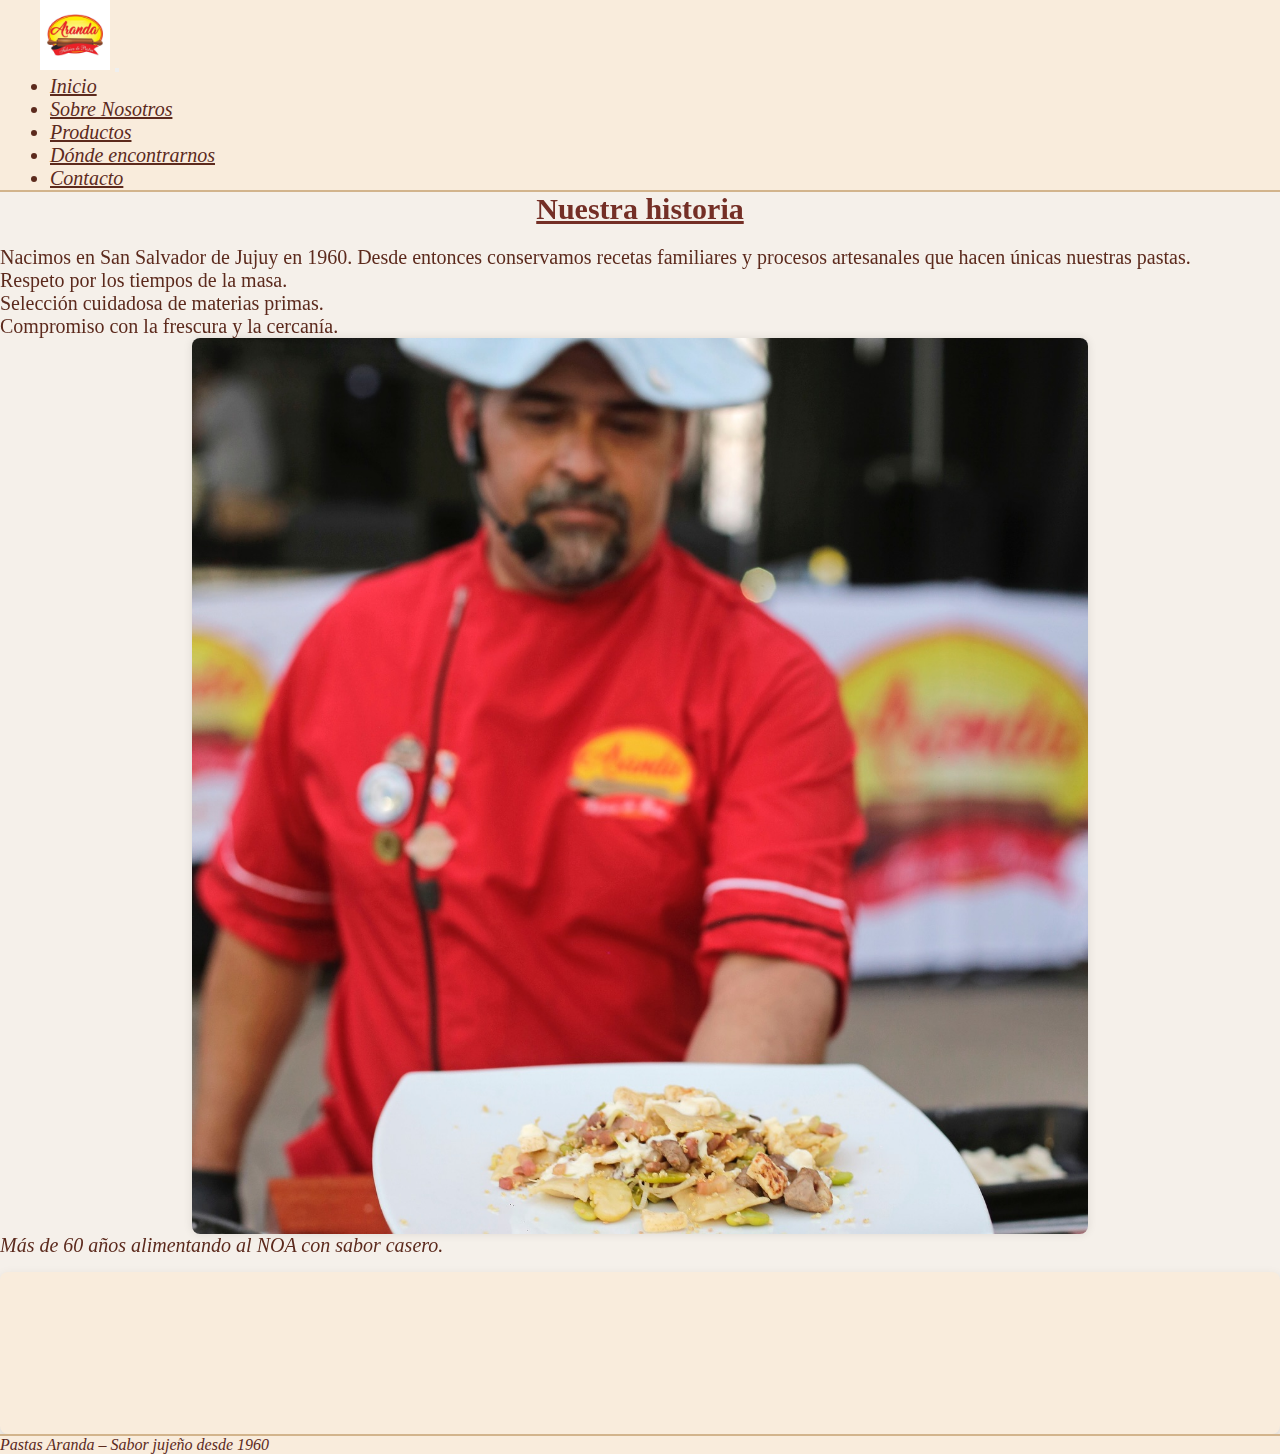
<file: pages/sobreNosotros.html>
<!DOCTYPE html>
<html lang="es">

<head>
    <meta charset="UTF-8">
    <meta name="viewport" content="width=device-width, initial-scale=1.0">
    <title>Sobre Nosotros · Tradición jujeña en pastas | Pastas Aranda</title>
    <meta name="description"content="Historia de Pastas Aranda: fábrica familiar nacida en 1960 en San Salvador de Jujuy. Calidad artesanal y cercanía con nuestros clientes." />
    <meta name="keywords"content="historia pastas aranda, fábrica familiar, tradición jujeña, calidad artesanal, procesos artesanales" />
    <link href="https://cdn.jsdelivr.net/npm/bootstrap@5.3.7/dist/css/bootstrap.min.css" rel="stylesheet"
        integrity="sha384-LN+7fdVzj6u52u30Kp6M/trliBMCMKTyK833zpbD+pXdCLuTusPj697FH4R/5mcr" crossorigin="anonymous">
    <link rel="stylesheet" href="https://unpkg.com/aos@2.3.4/dist/aos.css">
    <link rel="stylesheet" href="../styles/styles.css">
</head>

<body>
    <header>
        <nav class="navbar navbar-expand-lg bg-body-tertiary navegacion-principal">
            <div class="container-fluid contenedor-navegacion">
                <a class="navbar-brand logo-sitio" href="#"><img src="../images/logo.jpg" alt="Logo de Pastas Aranda"
                        class="img-logo"></a>
                <button class="navbar-toggler boton-menu" type="button" data-bs-toggle="collapse"
                    data-bs-target="#navbarNav"><span class="navbar-toggler-icon icono-menu"></span></button>
                <div class="collapse navbar-collapse menu-colapsable" id="navbarNav">
                    <ul class="navbar-nav lista-navegacion ms-auto">
                        <li class="nav-item item-navegacion"><a class="nav-link enlace-navegacion"
                                href="../index.html">Inicio</a></li>
                        <li class="nav-item item-navegacion"><a class="nav-link enlace-navegacion active" href="#">Sobre
                                Nosotros</a></li>
                        <li class="nav-item item-navegacion"><a class="nav-link enlace-navegacion"
                                href="./productos.html">Productos</a></li>
                        <li class="nav-item item-navegacion"><a class="nav-link enlace-navegacion"
                                href="./dondeEncontrarnos.html">Dónde encontrarnos</a></li>
                        <li class="nav-item item-navegacion"><a class="nav-link enlace-navegacion"
                                href="./contacto.html">Contacto</a></li>
                    </ul>
                </div>
            </div>
        </nav>
    </header>

    <main class="seccion-sobre-nosotros py-5">
        <section class="container historia-empresa">
            <div class="row align-items-center g-4">
                <div class="col-md-6 texto-sobre-nosotros">
                    <h1 class="titulo-historia" data-aos="fade-up">Nuestra historia</h1>
                    <p class="descripcion-historia" data-aos="fade-up" data-aos-delay="100">
                        Nacimos en San Salvador de Jujuy en 1960. Desde entonces conservamos recetas familiares y
                        procesos artesanales que hacen únicas nuestras pastas.
                    </p>
                    <ul class="lista-valores mt-3" data-aos="fade-up" data-aos-delay="150">
                        <li>Respeto por los tiempos de la masa.</li>
                        <li>Selección cuidadosa de materias primas.</li>
                        <li>Compromiso con la frescura y la cercanía.</li>
                    </ul>
                </div>
                <div class="col-md-6 imagen-sobre-nosotros text-center" data-aos="zoom-in">
                    <img src="../images/nosotros.jpg" alt="Equipo de Pastas Aranda"
                        class="img-fluid imagen-historia mb-3 rounded-3">
                    <p class="eslogan-historia mb-0">Más de 60 años alimentando al NOA con sabor casero.</p>
                </div>
            </div>
        </section>

        <section class="container mision-vision py-4">
            <div class="row g-3">
                <div class="col-md-6" data-aos="fade-right">
                    <div class="p-3 border rounded-3 h-100">
                        <h2 class="h5 mb-2">Misión</h2>
                        <p class="mb-0">Llevar pastas frescas confiables y sabrosas a cada mesa, con atención
                            personalizada.</p>
                    </div>
                </div>
                <div class="col-md-6" data-aos="fade-left">
                    <div class="p-3 border rounded-3 h-100">
                        <h2 class="h5 mb-2">Visión</h2>
                        <p class="mb-0">Ser la fábrica de referencia del NOA por calidad, constancia y calidez humana.
                        </p>
                    </div>
                </div>
            </div>
        </section>
    </main>

    <footer class="pie-pagina bg-light mt-5 py-4">
        <div class="container">
            <div class="row justify-content-center">
                <div class="col-auto text-center texto-footer">
                    <p class="mb-0">Pastas Aranda – Sabor jujeño desde 1960</p>
                </div>
            </div>
        </div>
    </footer>

    <script src="https://cdn.jsdelivr.net/npm/bootstrap@5.3.7/dist/js/bootstrap.bundle.min.js"
        integrity="sha384-ndDqU0Gzau9qJ1lfW4pNLlhNTkCfHzAVBReH9diLvGRem5+R9g2FzA8ZGN954O5Q"
        crossorigin="anonymous"></script>
    <script src="https://unpkg.com/aos@2.3.4/dist/aos.js"></script>
    <script>AOS.init({ duration: 600, once: true, easing: 'ease-out' });</script>
</body>

</html>
</file>
<file: styles/styles.css>
@import"https://fonts.googleapis.com/css2?family=Raleway:ital,wght@0,100..900;1,100..900&display=swap";*{padding:0;margin:0}body{background-color:#f5f0ea;font-size:20px;color:#5c2a1d}.navegacion-principal{background-color:#f9ecdc !important;border-bottom:2px solid tan}.navegacion-principal .contenedor-navegacion{max-width:1200px;margin:auto}.navegacion-principal .contenedor-navegacion .img-logo{width:70px;height:auto}.navegacion-principal .contenedor-navegacion .menu-colapsable .lista-navegacion{gap:20px}.navegacion-principal .contenedor-navegacion .menu-colapsable .lista-navegacion .item-navegacion{margin:0 10px}.navegacion-principal .contenedor-navegacion .menu-colapsable .lista-navegacion .item-navegacion .enlace-navegacion{color:#5c2a1d;transition:background .3s;border-radius:4px;font-size:20px;font-style:italic}.navegacion-principal .contenedor-navegacion .menu-colapsable .lista-navegacion .item-navegacion .enlace-navegacion:hover{color:#a46e3b}.titulo-principal{font-size:40px;color:#742f26;text-decoration:underline;margin-bottom:20px;text-align:center}.titulo-principal .descripcion-principal{margin-bottom:30px}.eslogan,.eslogan-historia,.eslogan-principal{font-style:italic;font-size:20px;color:#5c2a1d}h1.titulo-contacto{font-size:35px;color:#742f26;text-decoration:underline;margin-bottom:20px;text-align:center}h1.titulo-contacto .descripcion-contacto{font-size:20px;color:#5c2a1d;text-align:center}.titulo-datos-contacto{font-size:20px;color:#742f26;text-decoration:underline;margin-bottom:20px;text-align:center}.titulo-datos-contacto .lista-contacto{list-style:none;padding-left:0;font-size:18px;color:#5c2a1d;line-height:1.8}.formulario-contacto .campo-contacto{border:1px solid #a46e3b;border-radius:5px;padding:10px}.descripciones,.titulo-historia .descripcion-historia,.titulo-productos .descripcion-productos,.titulo-ubicacion .descripcion-ubicacion{font-size:20px;color:#5c2a1d;line-height:1.6}.titulo-ubicacion{font-size:30px;color:#742f26;text-decoration:underline;margin-bottom:20px;text-align:center}.titulo-productos{font-size:30px;color:#742f26;text-decoration:underline;margin-bottom:20px;text-align:center}.titulo-historia{font-size:30px;color:#742f26;text-decoration:underline;margin-bottom:20px;text-align:center}.botones,.boton-accion-secundaria,.boton-accion,.boton-whatsapp,.boton-enviar{border:none;font-weight:bold;border-radius:5px}.boton-enviar{background-color:#5c2a1d}.boton-enviar:hover{background-color:#742f26}.boton-whatsapp{background-color:#8fc68f}.boton-whatsapp:hover{background-color:#b1efa9}.boton-accion{background-color:#5c2a1d}.boton-accion:hover{background-color:#742f26}.boton-accion-secundaria{background-color:#5c2a1d;color:#fff}.boton-accion-secundaria:hover{background-color:#742f26}.imagenes,.imagen-historia,.imagen-carrusel,.imagen-mapa,.imagen-pastas{display:block;margin:0 auto;border-radius:8px;box-shadow:0 0 10px rgba(0,0,0,.1)}.imagen-pastas{width:100%;height:auto;max-width:700px}.imagen-mapa{max-width:70%;height:auto;border-radius:8px;box-shadow:0 0 10px rgba(0,0,0,.1)}.imagen-carrusel{max-width:40%;height:auto}.imagen-historia{max-width:70%;height:auto}.cards,.puntos-venta,.razones-cortas,.mision-vision,.info-producto-rapida,.tarjeta-producto{border-radius:8px;overflow:hidden;box-shadow:0 4px 12px rgba(0,0,0,.1);transition:transform .2s ease,box-shadow .2s ease;padding:1.5rem}.tarjeta-producto:hover{transform:translateY(-4px);box-shadow:0 8px 16px rgba(0,0,0,.15)}.info-producto-rapida{background-color:#f9ecdc;margin-top:15px}.mision-vision{background-color:#f9ecdc;margin-top:15px}.razones-cortas{background-color:#f9ecdc;margin-top:15px}.puntos-venta{background-color:#f9ecdc;margin-top:15px}.pie-pagina{border-top:2px solid tan;background-color:#f9ecdc !important}.pie-pagina .texto-footer{font-weight:500;font-size:16px;font-style:italic}/*# sourceMappingURL=styles.css.map */
</file>
